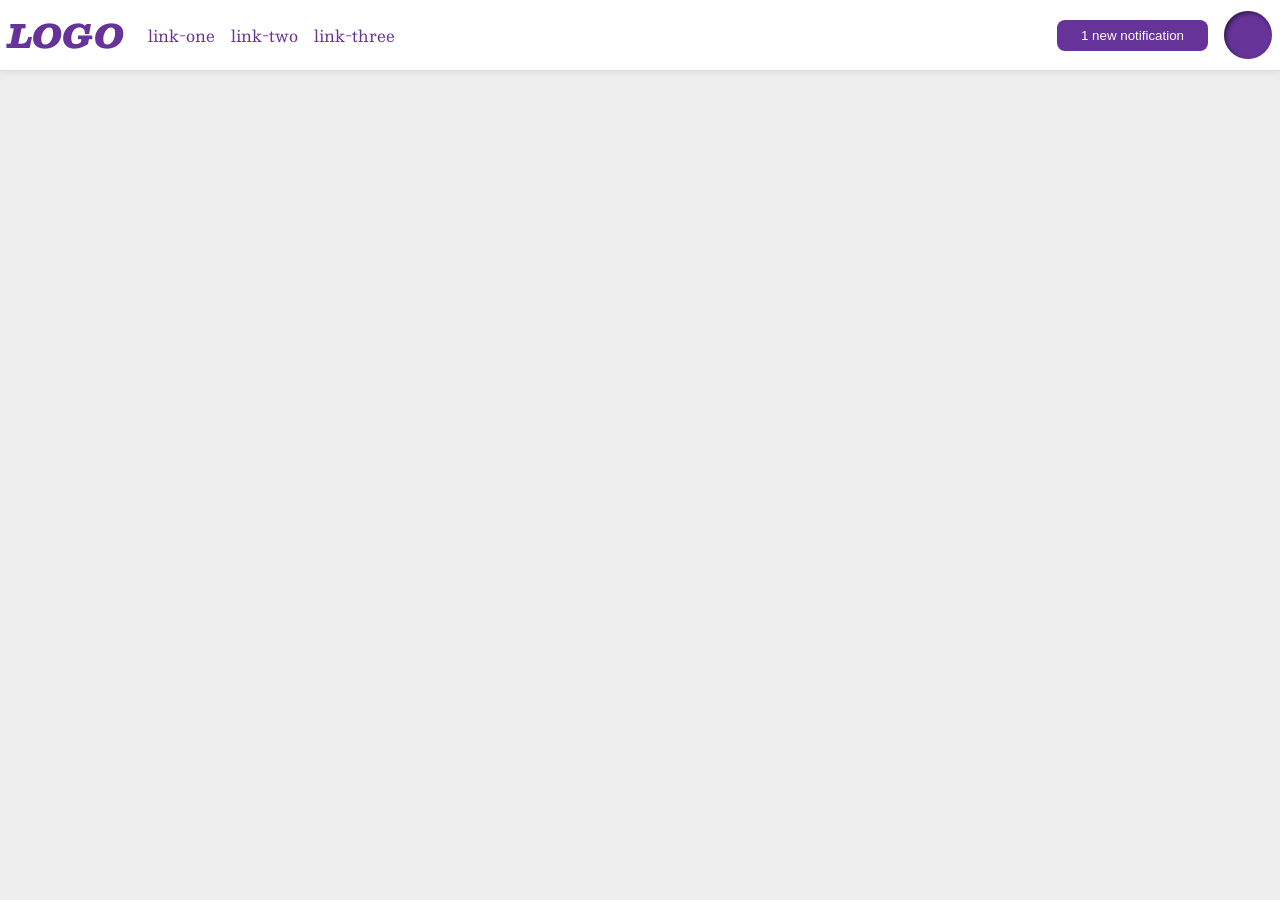
<file: foundations/flex/03-flex-header-2/index.html>
<!DOCTYPE html>
<html lang="en">
  <head>
    <meta charset="UTF-8">
    <meta http-equiv="X-UA-Compatible" content="IE=edge">
    <meta name="viewport" content="width=device-width, initial-scale=1.0">
    <title>Flex Header 2</title>
    <link rel="stylesheet" href="style.css">
  </head>
  <body>
    <div class="header">
      <div class="left">
        <div class="logo">
          LOGO
        </div>
        <ul class="links">
          <li><a href="https://google.com">link-one</a></li>
          <li><a href="https://google.com">link-two</a></li>
          <li><a href="https://google.com">link-three</a></li>
        </ul>
      </div>
      <div class="right">
        <button class="notifications">
          1 new notification
        </button>
        <div class="profile-image"></div>
      </div>
    </div>
  </body>
</html>
</file>
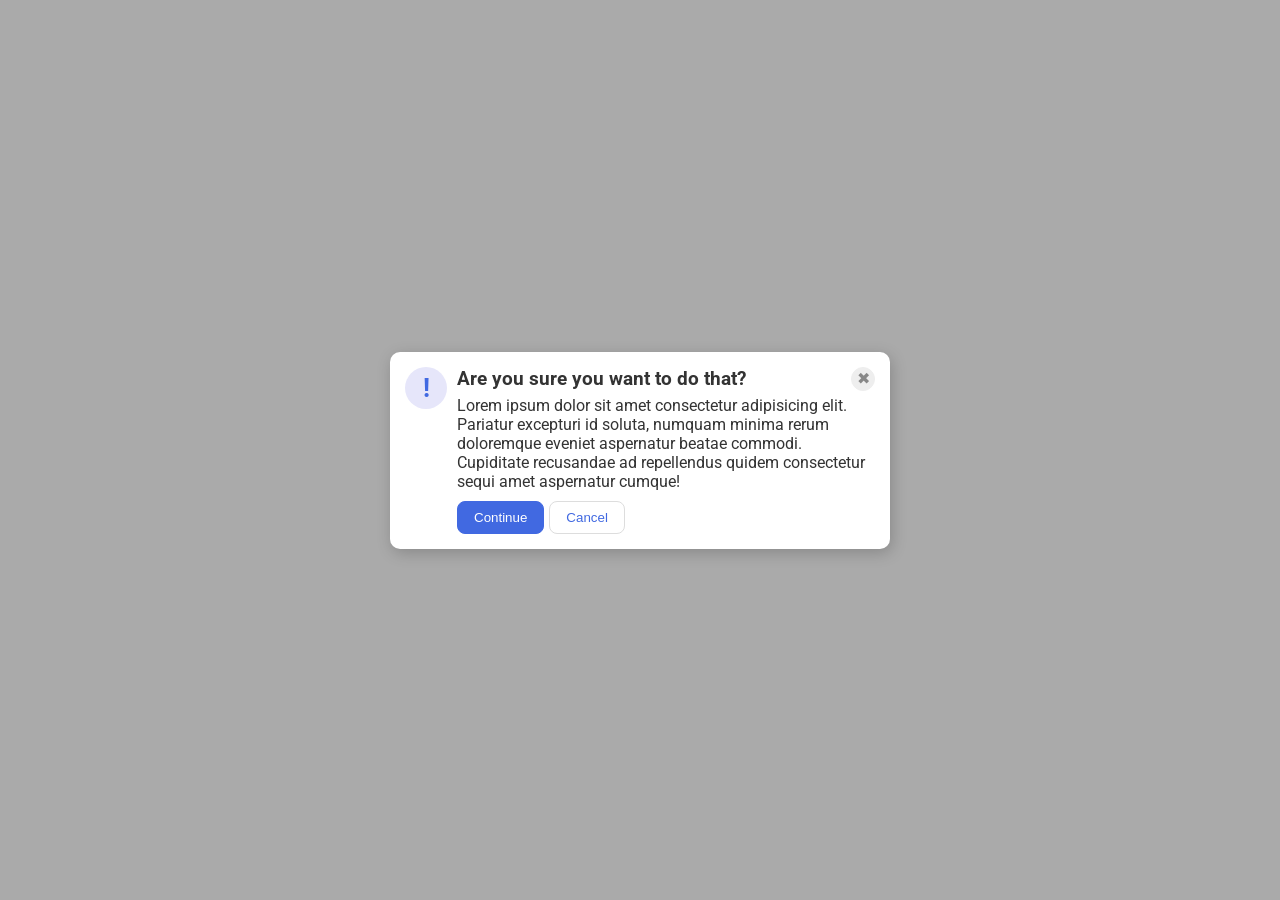
<file: foundations/flex/05-flex-modal/index.html>
<!DOCTYPE html>
<html lang="en">
  <head>
    <meta charset="UTF-8">
    <meta http-equiv="X-UA-Compatible" content="IE=edge">
    <meta name="viewport" content="width=device-width, initial-scale=1.0">
    <link rel="stylesheet" href="style.css">
    <title>Modal</title>
  </head>
  <body>
    <div class="modal">

      <div class="icon">!</div>

      <div class="content">
        <div class="top">
          <div class="header">Are you sure you want to do that?</div>
          <button class="close-button">✖</button>
        </div>   
        <div class="text">Lorem ipsum dolor sit amet consectetur adipisicing elit. Pariatur excepturi id soluta, numquam minima rerum doloremque eveniet aspernatur beatae commodi. Cupiditate recusandae ad repellendus quidem consectetur sequi amet aspernatur cumque!</div>
        <div class="bottom">
          <button class="continue">Continue</button>
          <button class="cancel">Cancel</button>
        </div>
      </div>

    </div>
  </body>
</html>
</file>
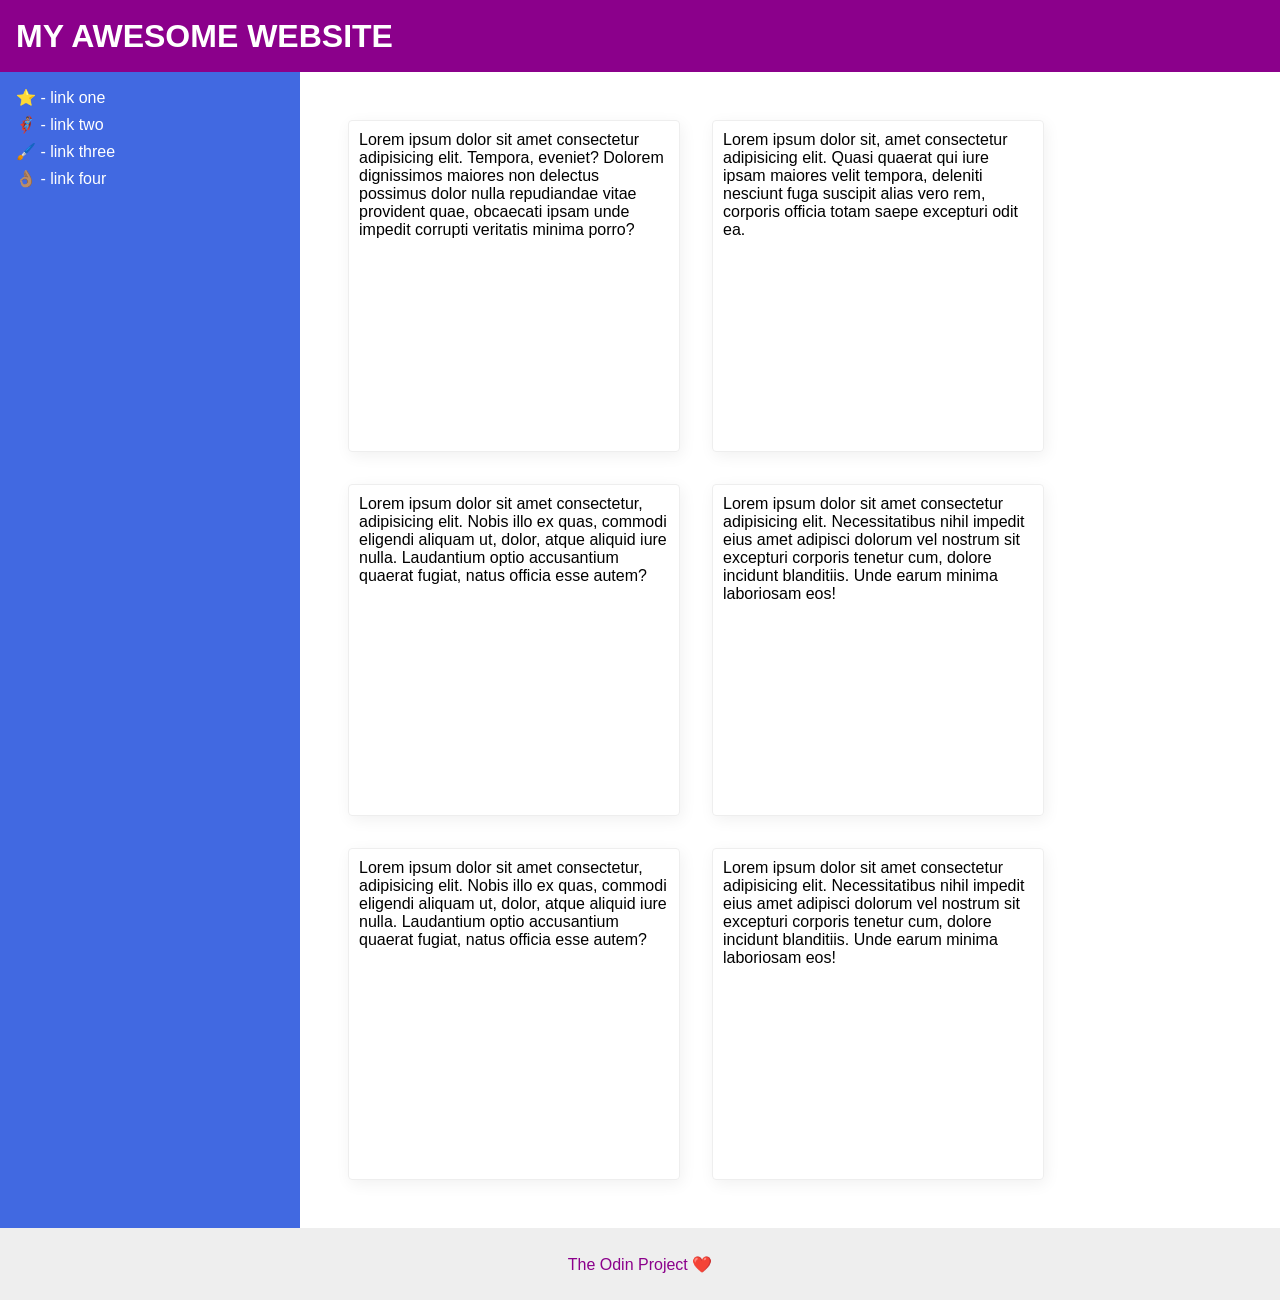
<file: foundations/flex/07-flex-layout-2/index.html>
<!DOCTYPE html>
<html lang="en">
  <head>
    <meta charset="UTF-8">
    <meta http-equiv="X-UA-Compatible" content="IE=edge">
    <meta name="viewport" content="width=device-width, initial-scale=1.0">
    <title>The Holy Grail</title>
    <link rel="stylesheet" href="style.css">
  </head>
  <body>
    <div class="header">
      <div class="text">
        MY AWESOME WEBSITE
      </div>
    </div>
    
    <div class="content">
      <div class="sidebar">
        <ul>
          <li><a href="#">⭐ - link one</a></li>
          <li><a href="#">🦸🏽‍♂️ - link two</a></li>
          <li><a href="#">🖌️ - link three</a></li>
          <li><a href="#">👌🏽 - link four</a></li>
        </ul>
      </div>
      
      <div class="cards">
      <div class="card">Lorem ipsum dolor sit amet consectetur adipisicing elit. Tempora, eveniet? Dolorem dignissimos maiores non delectus possimus dolor nulla repudiandae vitae provident quae, obcaecati ipsam unde impedit corrupti veritatis minima porro?</div>
      <div class="card">Lorem ipsum dolor sit, amet consectetur adipisicing elit. Quasi quaerat qui iure ipsam maiores velit tempora, deleniti nesciunt fuga suscipit alias vero rem, corporis officia totam saepe excepturi odit ea.</div>
      <div class="card">Lorem ipsum dolor sit amet consectetur, adipisicing elit. Nobis illo ex quas, commodi eligendi aliquam ut, dolor, atque aliquid iure nulla. Laudantium optio accusantium quaerat fugiat, natus officia esse autem?</div>
      <div class="card">Lorem ipsum dolor sit amet consectetur adipisicing elit. Necessitatibus nihil impedit eius amet adipisci dolorum vel nostrum sit excepturi corporis tenetur cum, dolore incidunt blanditiis. Unde earum minima laboriosam eos!</div>
      <div class="card">Lorem ipsum dolor sit amet consectetur, adipisicing elit. Nobis illo ex quas, commodi eligendi aliquam ut, dolor, atque aliquid iure nulla. Laudantium optio accusantium quaerat fugiat, natus officia esse autem?</div>
      <div class="card">Lorem ipsum dolor sit amet consectetur adipisicing elit. Necessitatibus nihil impedit eius amet adipisci dolorum vel nostrum sit excepturi corporis tenetur cum, dolore incidunt blanditiis. Unde earum minima laboriosam eos!</div>
      </div>
    </div>

    <div class="footer">
      <div class="end-line">
        The Odin Project ❤️
      </div>
    </div>
  </body>
</html>
</file>
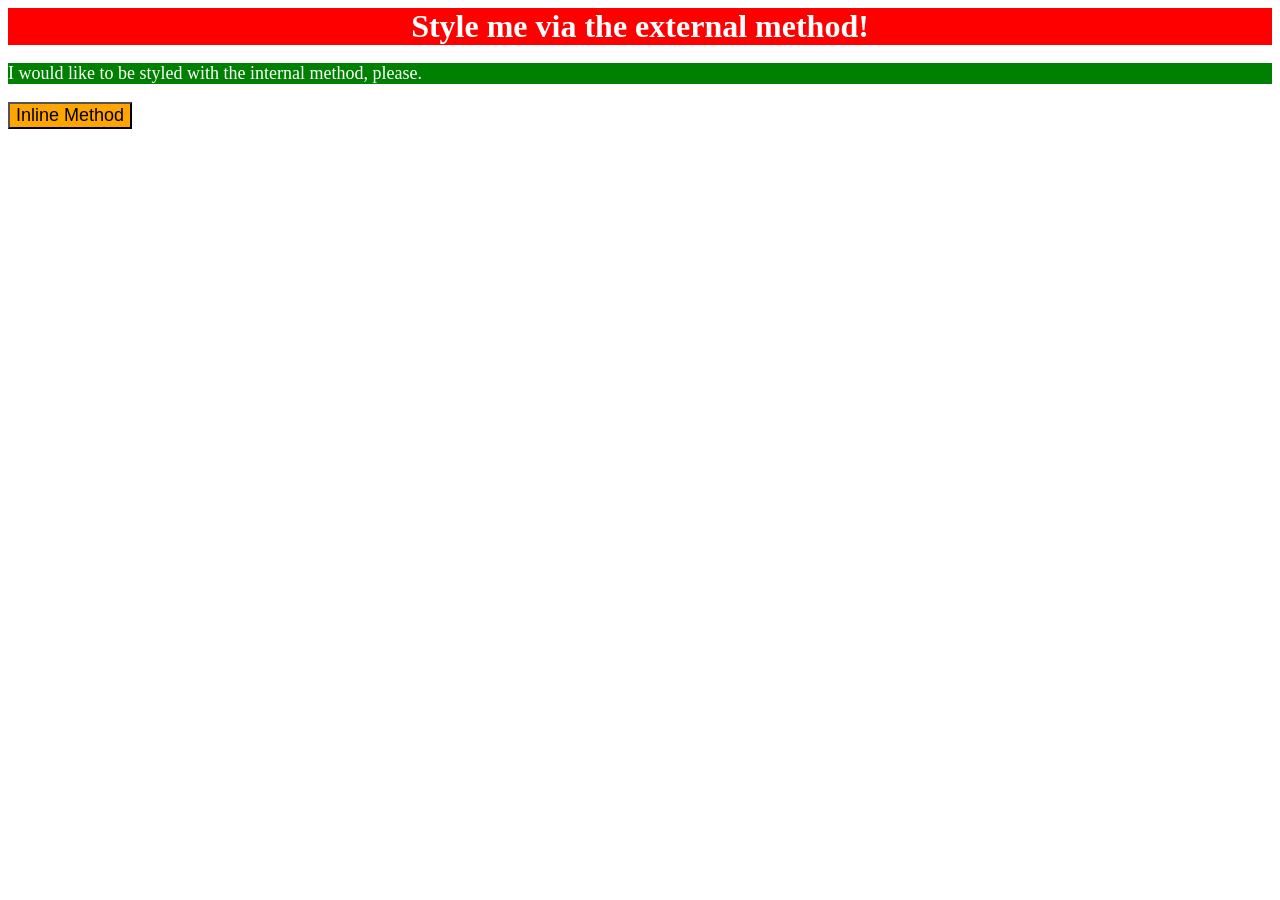
<file: foundations/intro-to-css/01-css-methods/index.html>
<!DOCTYPE html>
<html lang="en">
  <head>
    <meta charset="UTF-8">
    <meta http-equiv="X-UA-Compatible" content="IE=edge">
    <meta name="viewport" content="width=device-width, initial-scale=1.0">
    <title>Methods for Adding CSS</title>
    <link rel="stylesheet" href="./css/style.css">
    <style>
      p
      {
        color: white;
        background-color: green;
        font-size: 18px;
      }
    </style>
  </head>
  <body>
    <div>Style me via the external method!</div>
    <p>I would like to be styled with the internal method, please.</p>
    <button style="background-color: orange; font-size: 18px;">Inline Method</button>
  </body>
</html>
</file>
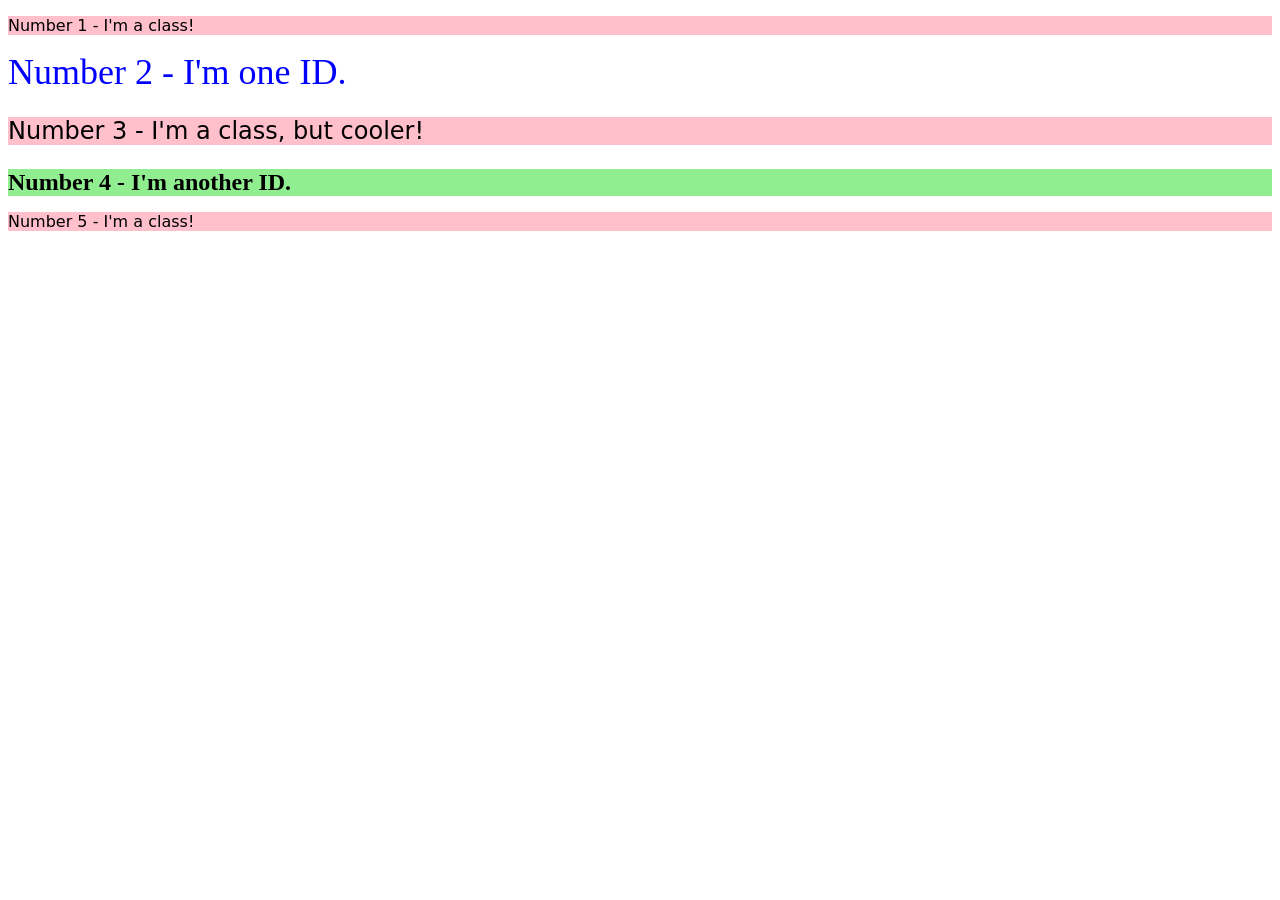
<file: foundations/intro-to-css/02-class-id-selectors/index.html>
<!DOCTYPE html>
<html lang="en">
  <head>
    <meta charset="UTF-8">
    <meta http-equiv="X-UA-Compatible" content="IE=edge">
    <meta name="viewport" content="width=device-width, initial-scale=1.0">
    <title>Class and ID Selectors</title>
    <link rel="stylesheet" href="style.css">
  </head>
  <body>
    <p class="odd">Number 1 - I'm a class!</p>
    <div id="second">Number 2 - I'm one ID.</div>
    <p class="odd font">Number 3 - I'm a class, but cooler!</p>
    <div id="four">Number 4 - I'm another ID.</div>
    <p class="odd">Number 5 - I'm a class!</p>
  </body>
</html>
</file>
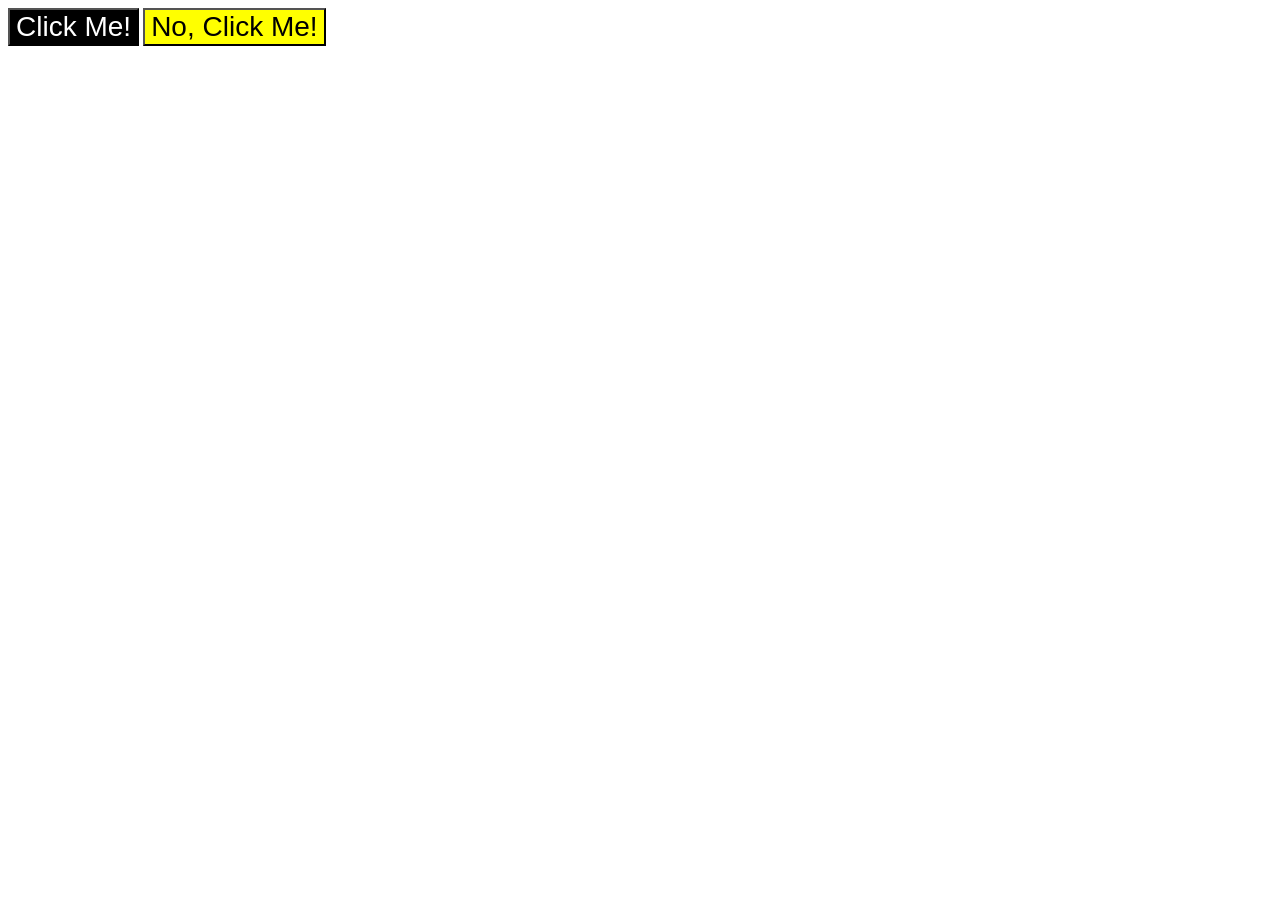
<file: foundations/intro-to-css/03-grouping-selectors/index.html>
<!DOCTYPE html>
<html lang="en">
  <head>
    <meta charset="UTF-8">
    <meta http-equiv="X-UA-Compatible" content="IE=edge">
    <meta name="viewport" content="width=device-width, initial-scale=1.0">
    <title>Grouping Selectors</title>
    <link rel="stylesheet" href="style.css">
  </head>
  <body>
    <button class="button-one">Click Me!</button>
    <button class="button-two">No, Click Me!</button>
  </body>
</html>
</file>
<file: foundations/flex/03-flex-header-2/style.css>
/* this is some magical font-importing.  
you'll learn about it later. */
@import url('https://fonts.googleapis.com/css2?family=Besley:ital,wght@0,400;1,900&display=swap');

body {
  margin: 0;
  background: #eee;
  font-family: Besley, serif;
}

.header {
  background: white;
  border-bottom: 1px solid #ddd;
  box-shadow: 0 0 8px rgba(0,0,0,.1);

  display: flex;
  justify-content: space-between;
}

.profile-image {
  background: rebeccapurple;
  box-shadow: inset 2px 2px 4px rgba(0,0,0,.5);
  border-radius: 50%;
  width: 48px;
  height: 48px;

  margin: 8px;
}

.logo {
  color: rebeccapurple;
  font-size: 32px;
  font-weight: 900;
  font-style: italic;

  margin: 8px;
}

button {
  border: none;
  border-radius: 8px;
  background: rebeccapurple;
  color: white;
  padding: 8px 24px;

  margin: 8px;
}

a {
  /* this removes the line under our links */
  text-decoration: none;
  color: rebeccapurple;

  margin: 8px;
}

ul {
  list-style-type: none;

  margin: 8px;
  padding: 0px;
  display: flex;
}

.left {
  display: flex;
  align-items: center;
}

.right {
  display: flex;
  align-items: center;
}
</file>
<file: foundations/flex/05-flex-modal/style.css>
@import url('https://fonts.googleapis.com/css2?family=Roboto:wght@400;700&display=swap');

html, body {
  height: 100%;
}

body {
  font-family: Roboto, sans-serif;
  margin: 0;
  background: #aaa;
  color: #333;
  /* I'll give you this one for free lol */
  display: flex;
  align-items: center;
  justify-content: center;
}

.modal {
  background: white;
  width: 480px;
  border-radius: 10px;
  box-shadow: 2px 4px 16px rgba(0,0,0,.2);

  display: flex;
  padding: 10px;
}

.icon {
  color: royalblue;
  font-size: 26px;
  font-weight: 700;
  background: lavender;
  width: 42px;
  height: 42px;
  border-radius: 50%;
  display: flex;
  align-items: center;
  justify-content: center;

  flex-shrink: 0;
  margin: 5px;
}

.close-button {
  background: #eee;
  border-radius: 50%;
  color: #888;
  font-weight: 400;
  font-size: 16px;
  height: 24px;
  width: 24px;
  display: flex;
  align-items: center;
  justify-content: center;
  border: 1px solid #eee;
  padding: 0;
}

button {
  cursor: pointer;
  padding: 8px 16px;
  border-radius: 8px;
}

button.continue {
  background: royalblue;
  border: 1px solid royalblue;
  color: white;

  margin-right: 5px;
}

button.cancel {
  background: white;
  border: 1px solid #ddd;
  color: royalblue;

  gap: 5px;
}

/*my classes header, text, continue, cancel*/
.content {
  display: flex;
  flex-direction: column;

  margin: 5px;
}

.top {
  display: flex;
  justify-content: space-between;
  
}

.header {
  font-weight: bold;
  font-size: larger;
}

.bottom {
  display: flex;
  margin: 0px;
}

.text {
  margin-top: 5px;
  margin-bottom: 10px;
}
</file>
<file: foundations/flex/07-flex-layout-2/style.css>
body {
  font-family: -apple-system, BlinkMacSystemFont, 'Segoe UI', Roboto, Oxygen, Ubuntu, Cantarell, 'Open Sans', 'Helvetica Neue', sans-serif;
  margin: 0;
  min-height: 100vh;

  display: flex;
  flex-direction: column;
  justify-content: space-between;
}

.header {
  height: 72px;
  background: darkmagenta;
  color: white;

  font-size: 32px;
  font-weight: 900;
  display: flex;
  align-items: center;
}

.footer {
  height: 72px;
  background: #eee;
  color: darkmagenta;

  display: flex;
  justify-content: center;
  align-items: center;
}

.sidebar {
  width: 300px;
  background: royalblue;
  box-sizing: border-box;
  
  padding: 16px;
}

.card {
  border: 1px solid #eee;
  box-shadow: 2px 4px 16px rgba(0,0,0,.06);
  border-radius: 4px;
  padding: 10px;
  width: 310px;
  height: 310px;
  gap: 10px;
}

/*my classes*/
.content {
  display: flex;
  flex-grow: 1;
}

ul {
  list-style-type: none;
  margin: 0px;
  padding: 0px;
  width: 300px;
  display: flex;
  flex-direction: column;
}

li {
  margin-bottom: 8px;
}

a {
  width: 24px;
  color: white;
  text-decoration: none;
}

.text {
  margin-left: 16px;
}

.cards {
  padding: 48px;
  display: flex;
  flex-wrap: wrap;
  gap: 32px;
}
</file>
<file: foundations/intro-to-css/01-css-methods/css/style.css>
div
{
    font-size: 32px;
    font-weight: bold;    
    text-align: center;
    color: white;
    background-color: red;
}
</file>
<file: foundations/intro-to-css/02-class-id-selectors/style.css>
.odd
{
    font-family: Verdana, "DejaVu Sans", sans-serif;
    background-color: #ffc0cb;
}

.font
{
    font-size: 24px;
}

#four
{
    font-size: 24px;
    font-weight: bold;
    background-color: #90ee90;
}

#second
{
    font-size: 36px;
    color: #0000ff;
}
</file>
<file: foundations/intro-to-css/03-grouping-selectors/style.css>
.button-one, .button-two
{
    font-size: 28px;
    font-family: Helvetica, 'Times New Roman', sans-serif;
}

.button-one
{
    background-color: black;
    color: white;
}

.button-two
{
    background-color: yellow;
}
</file>
